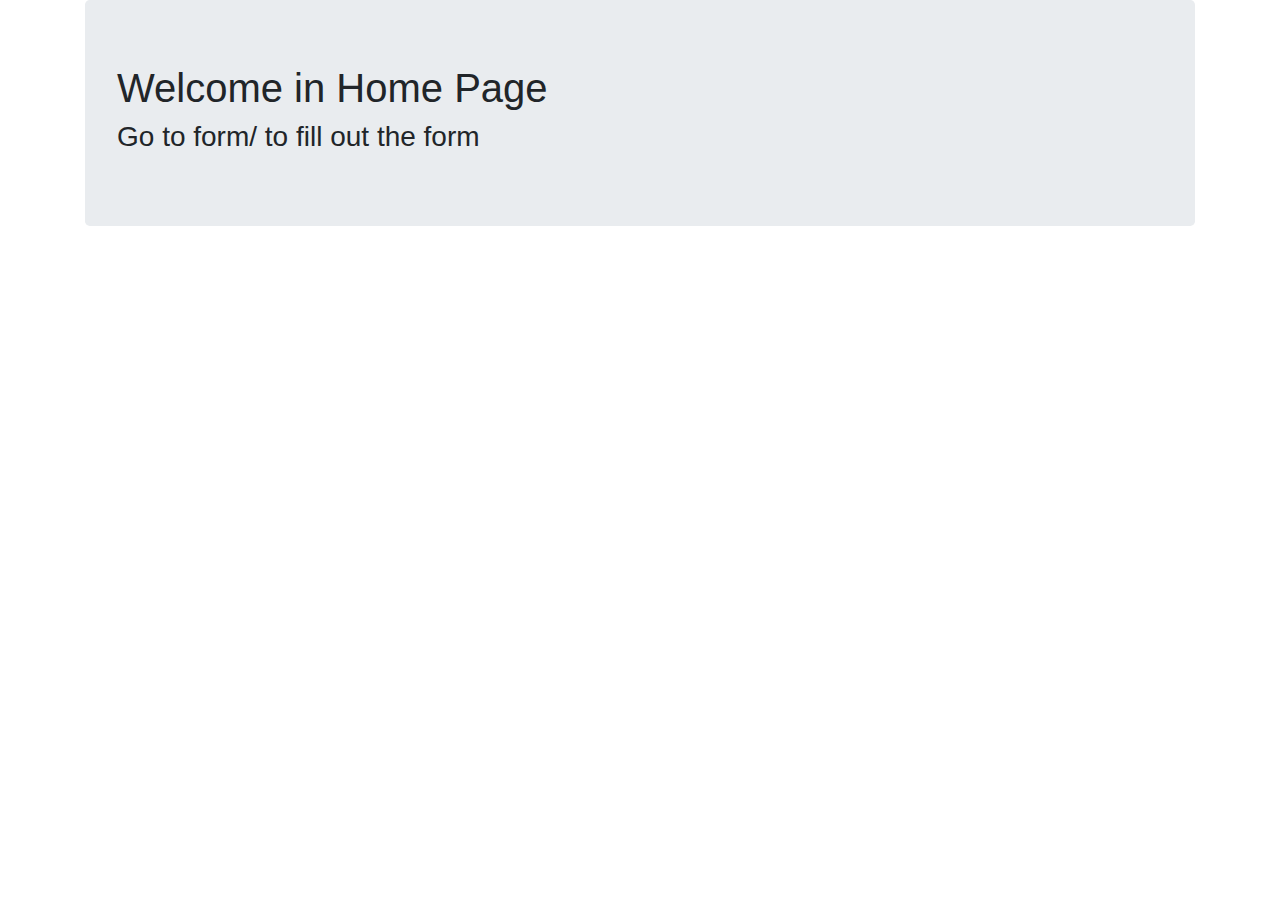
<file: first_project/templates/basicapp/index.html>
<!DOCTYPE html>
<html lang="en" dir="ltr">
  <head>
    <meta charset="utf-8">
    <title>Home Page</title>
    <link rel="stylesheet" href="https://stackpath.bootstrapcdn.com/bootstrap/4.4.1/css/bootstrap.min.css" integrity="sha384-Vkoo8x4CGsO3+Hhxv8T/Q5PaXtkKtu6ug5TOeNV6gBiFeWPGFN9MuhOf23Q9Ifjh" crossorigin="anonymous">
  </head>
  <body>
    <div class="container">
      <div class="jumbotron">
        <h1>Welcome in Home Page</h1>
        <h3>Go to form/ to fill out the form </h3>
      </div>
    </div>

  </body>
</html>
</file>
